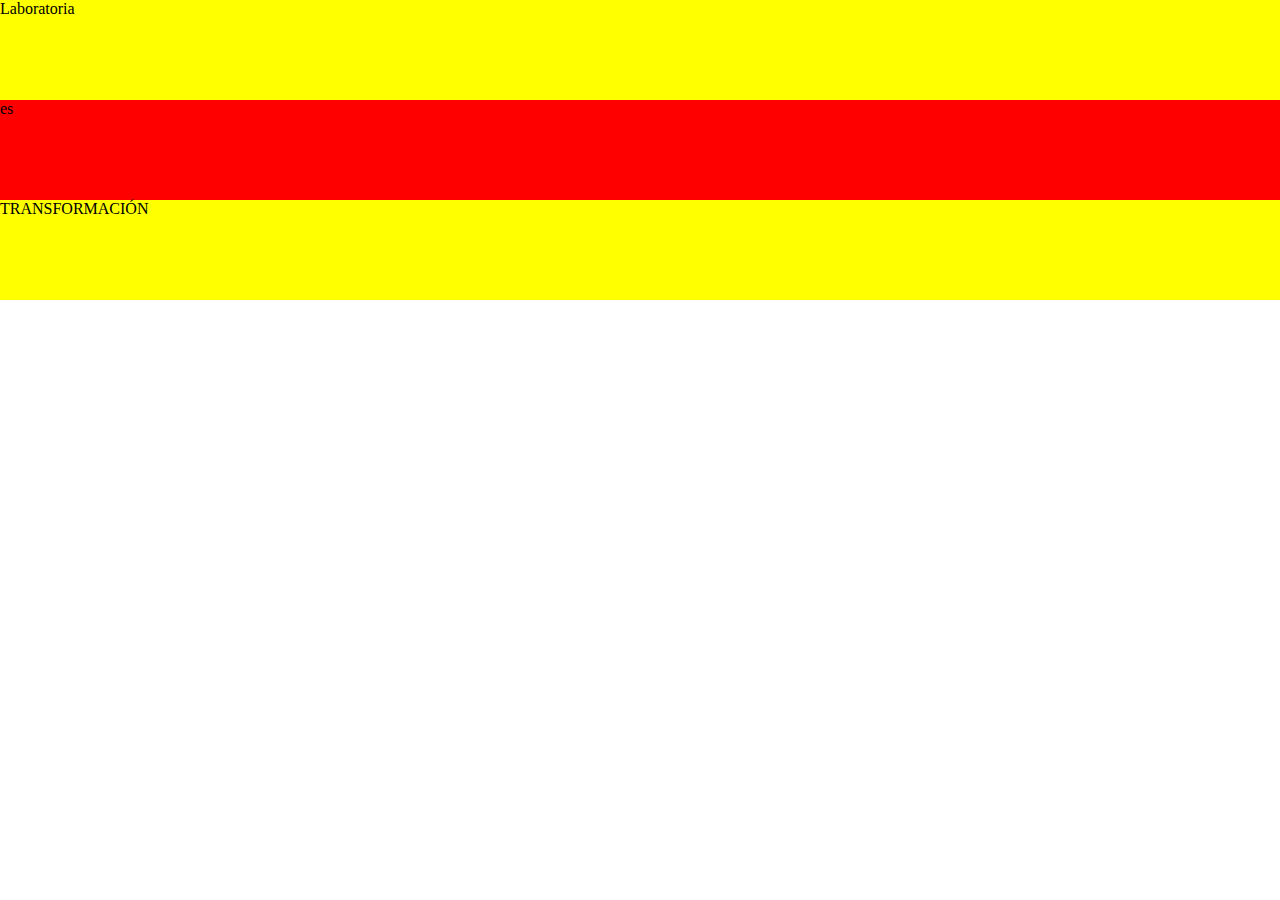
<file: parte-1/index.html>
<!DOCTYPE html>
<html>
	<head>
	    <meta charset="utf-8">
			<link rel="stylesheet" type="text/css" href="css/main.css">
		    <title>la-bandera</title>

	</head>
	<body>

		 <div class="yellow">Laboratoria</div>
		 <div class="red">es</div>
		 <div class="yellow">TRANSFORMACIÓN</div>
	</body>
</html>
</file>
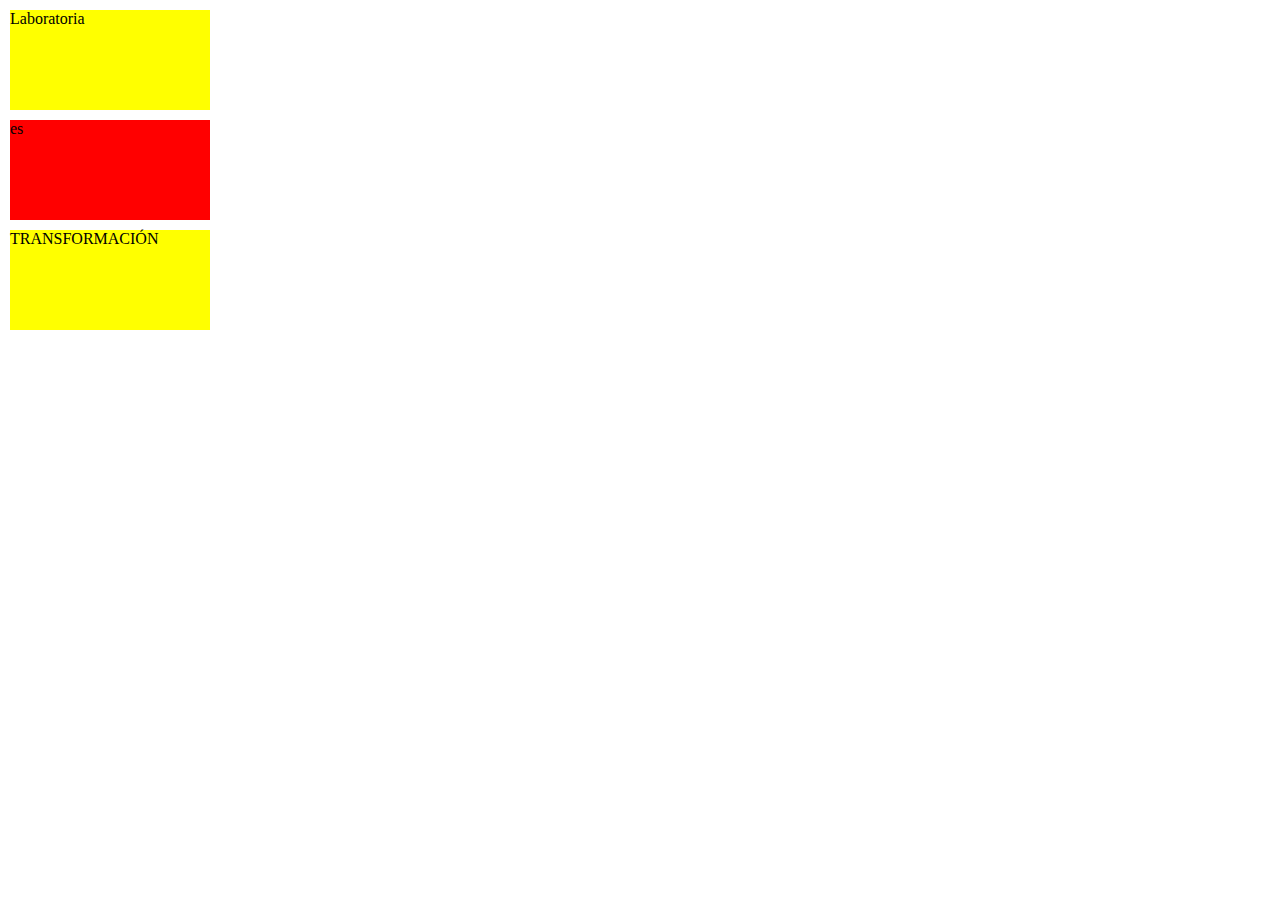
<file: parte2/index.html>
<!DOCTYPE html>
<html>
	<head>
	    <meta charset="utf-8">
			<link rel="stylesheet" type="text/css" href="css/main.css">
		    <title>la-bandera</title>

	</head>
	<body>

		 <div class="box yellow">Laboratoria</div>
		 <div class="box red">es</div>
		 <div class="box yellow">TRANSFORMACIÓN</div>
	</body>
</html>
</file>
<file: parte-1/css/main.css>
body{
	margin:0;
}
.yellow {
 background-color:yellow;
}
.red{
 background-color:red; 
height:100px;
}
.yellow, .red{
 height:100px;
}
</file>
<file: parte2/css/main.css>
body{
	margin:0;
}
.yellow {
 background-color:yellow;
}
.red{
 background-color:red; 
 height:100px;
}
.yellow, .red{
 height:100px;
}
.box{
	margin:10px;
	width:200px;
}
</file>
